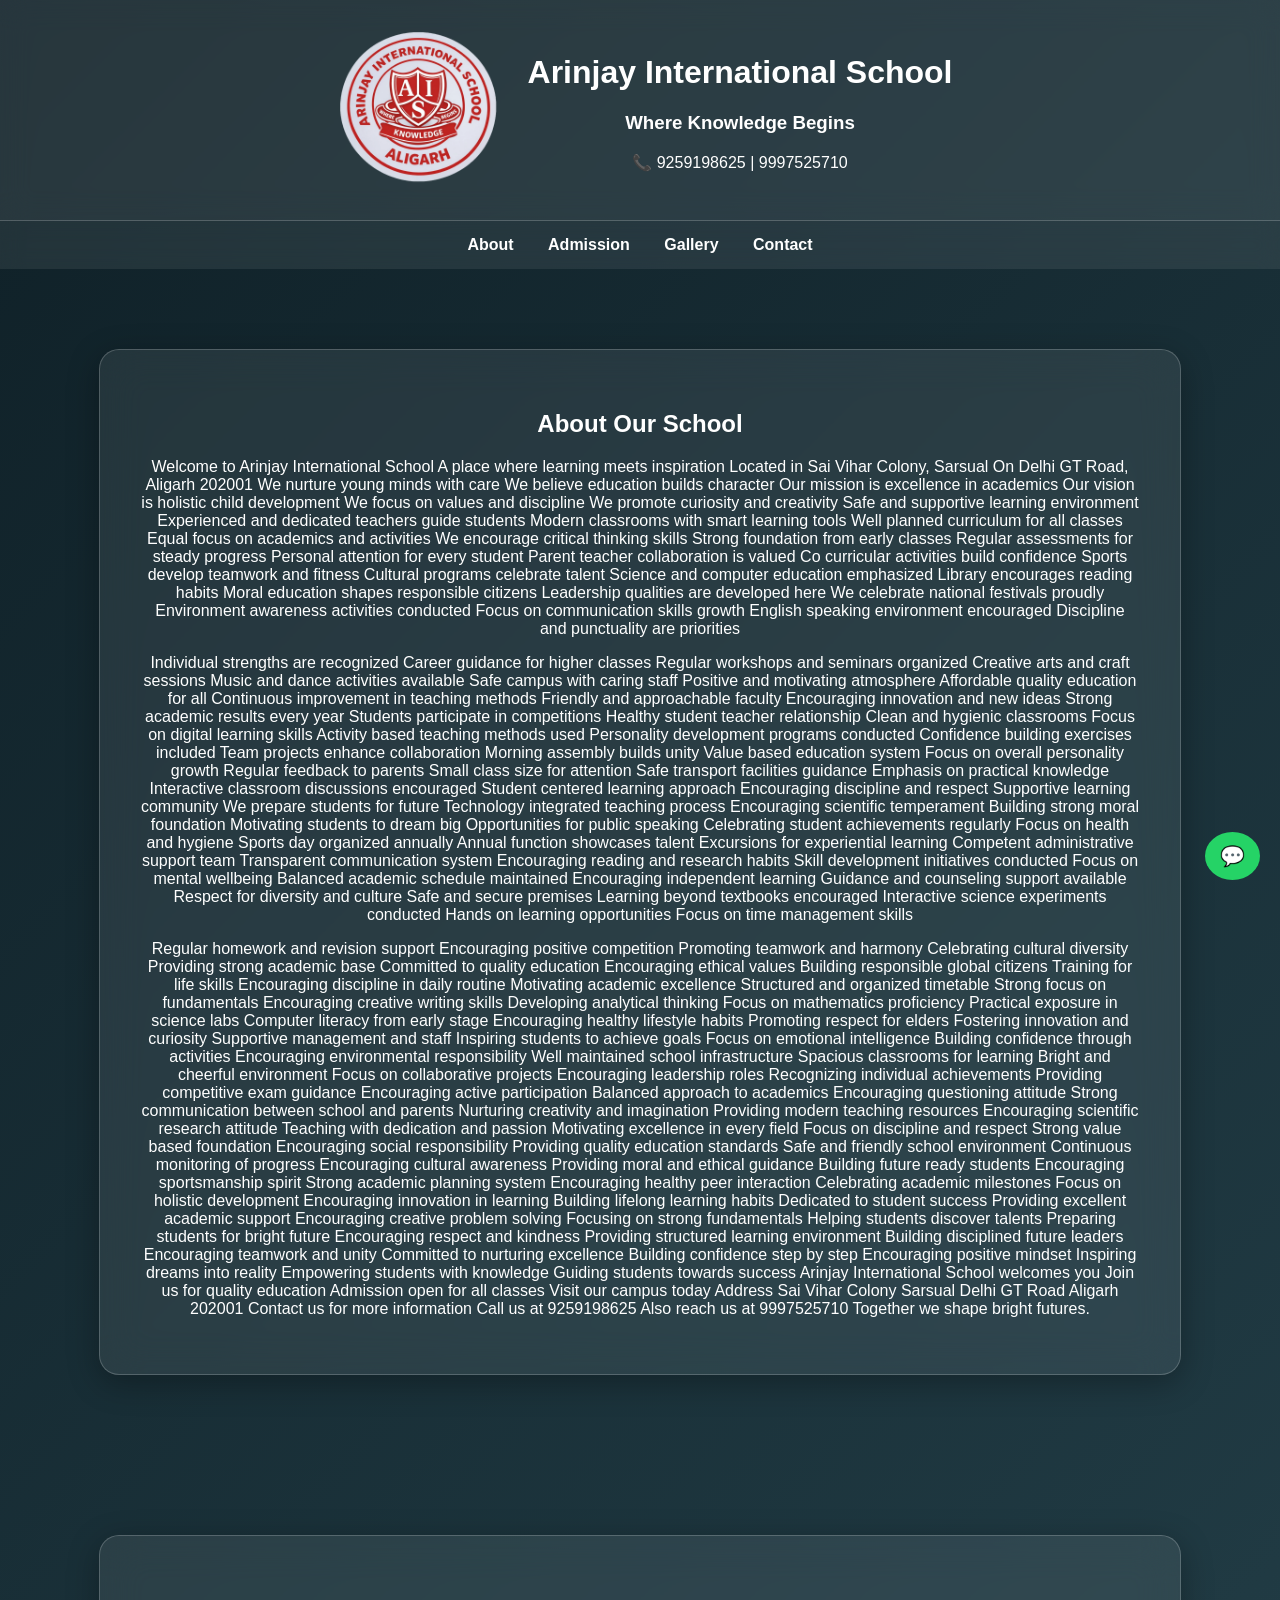
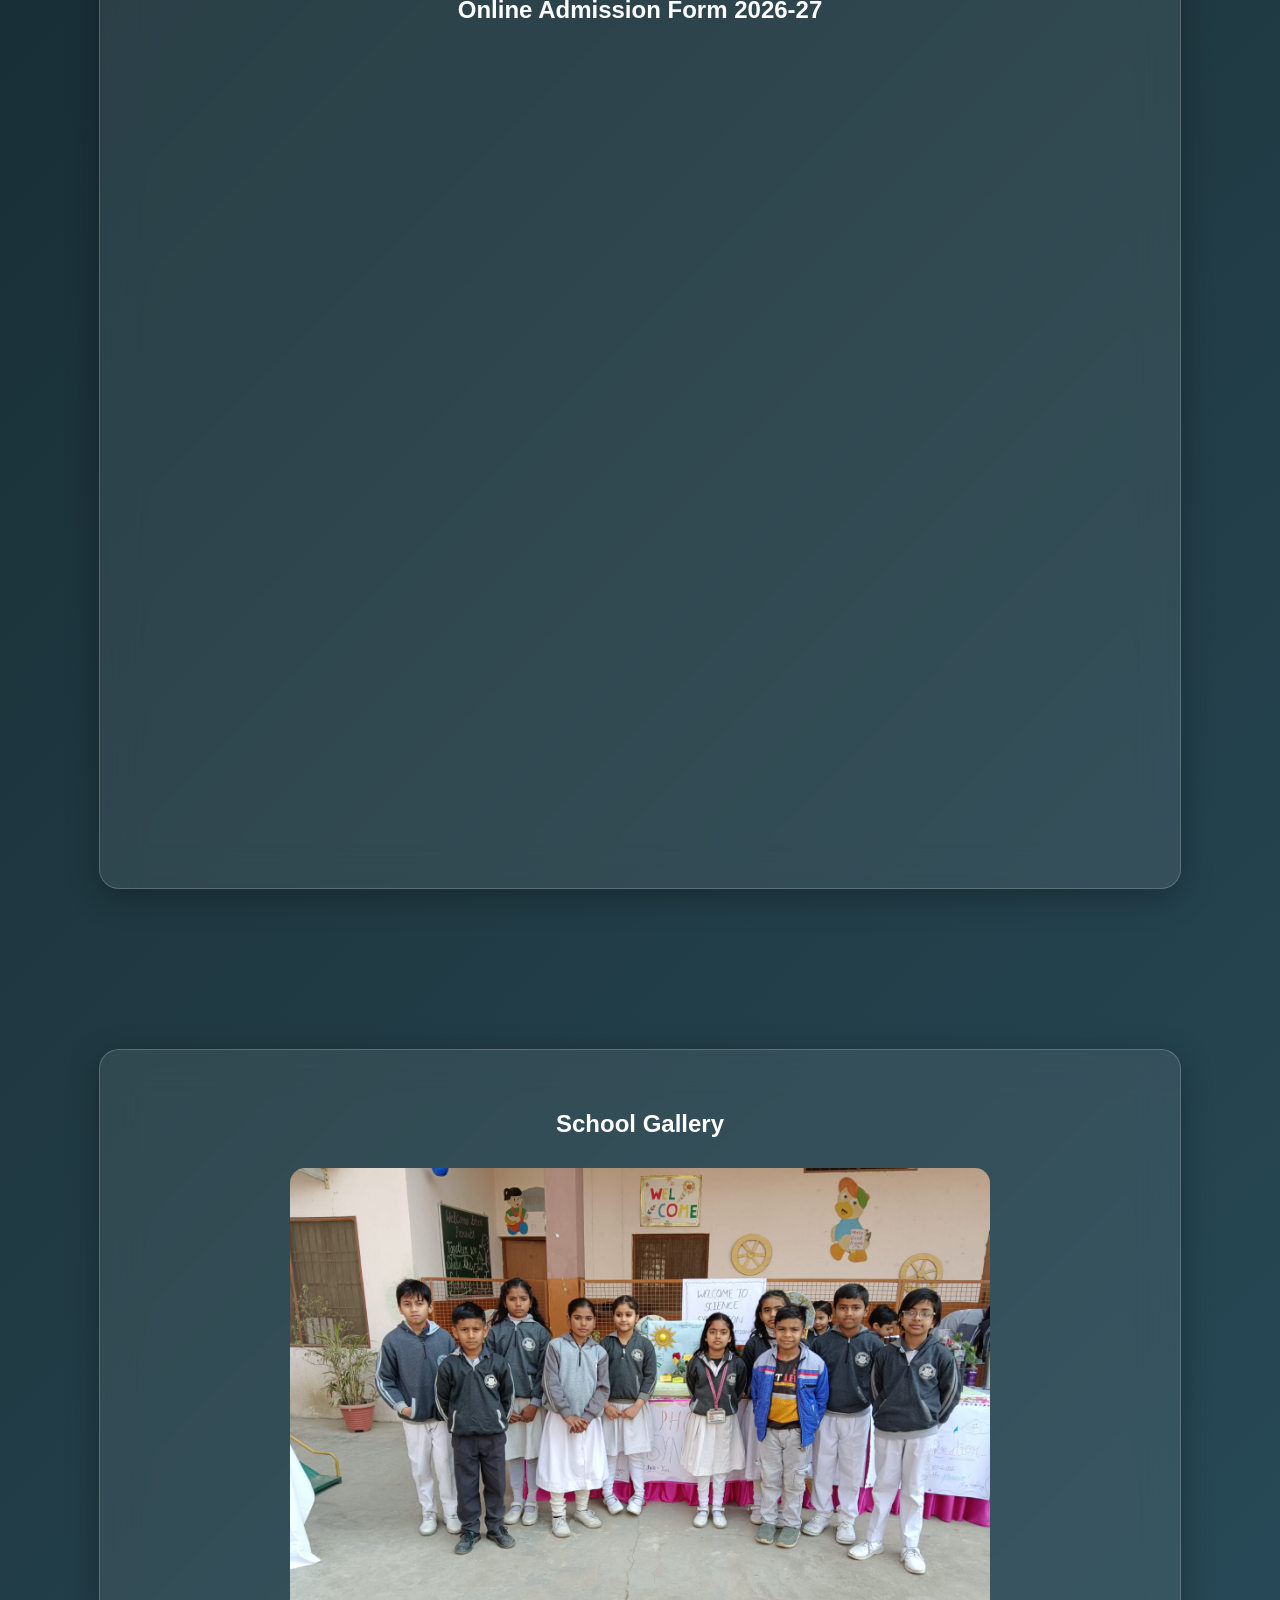
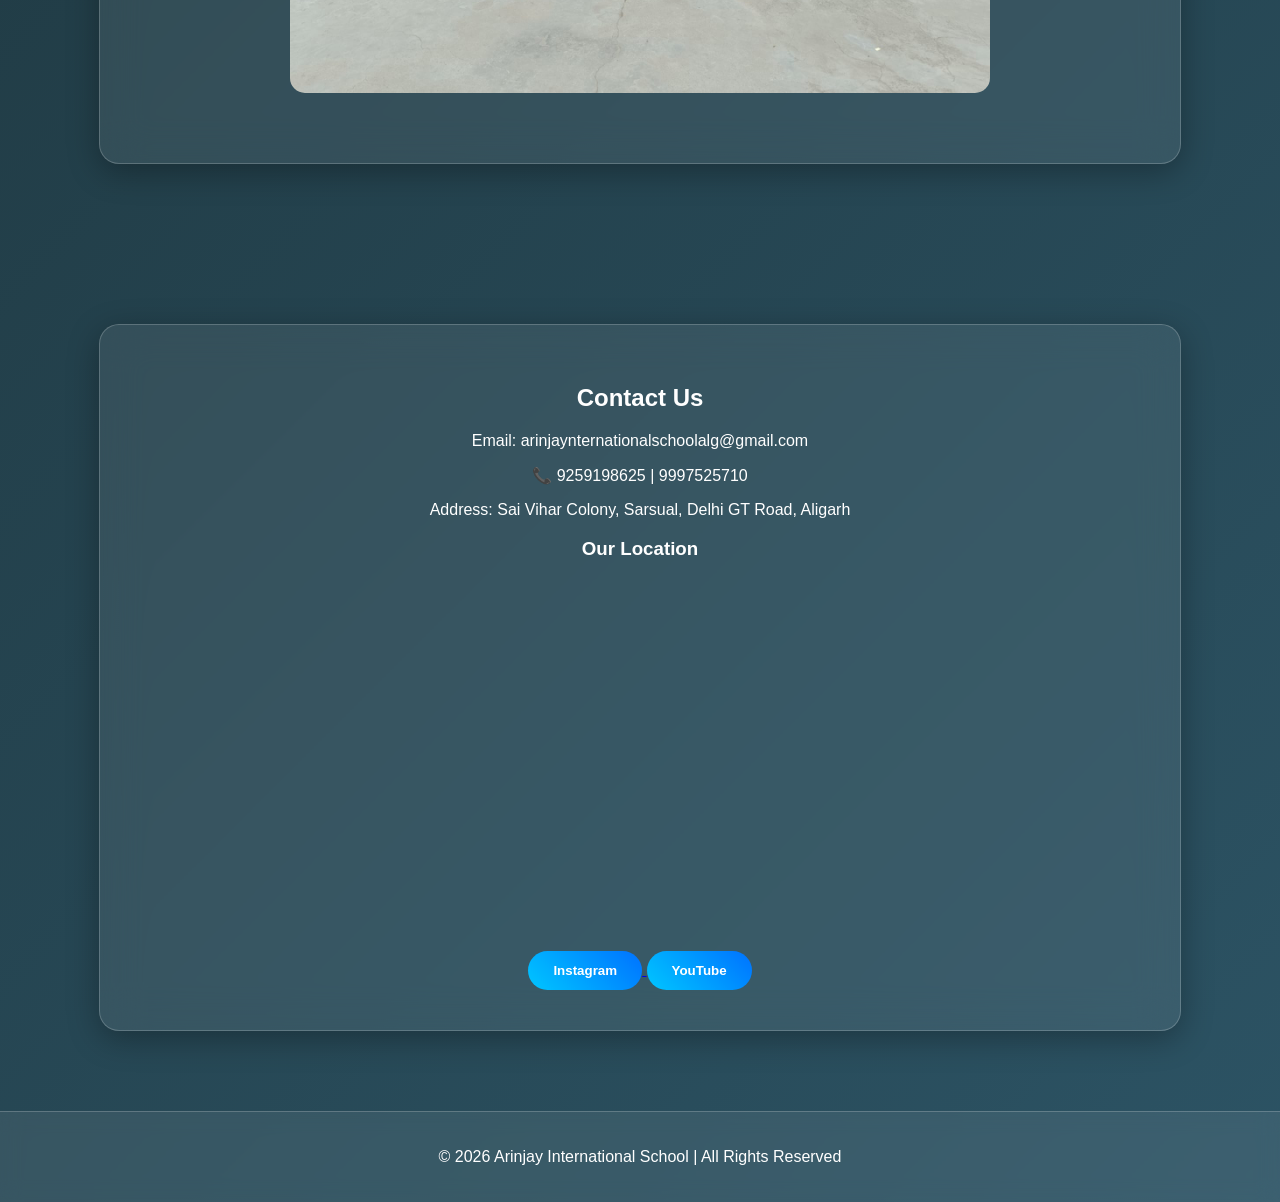
<file: index.html>
<!DOCTYPE html>
<html>
<head>
<meta charset="UTF-8">
<meta name="viewport" content="width=device-width, initial-scale=1.0">
<meta name="google-site-verification" content="Hriyzf5qIOPbXam3iaILg5XRvtEpqs8nVacFlYn5f0c" />
  <link rel="sitemap" type="application/xml" title="Sitemap" href="/arinjay-school-website-/sitemap.xml">
<title>Arinjay International School</title>

<meta name="title" content="Arinjay International School Aligarh">

<meta name="description" content="Arinjay International School located in Sai Vihar Colony, Sarsol, Aligarh providing quality education and overall development for students.">

<meta name="keywords" content="Arinjay International School, School in Aligarh, Best School in Aligarh, Sai Vihar Colony School">

  <meta property="og:title" content="Arinjay International School Aligarh">
<meta property="og:description" content="Quality education in Sai Vihar Colony, Sarsol, Aligarh.">
  
<link rel="icon" type="image/png" sizes="32x32" href="/favicon.ico.png">
<link rel="icon" type="image/png" sizes="16x16" href="/favicon.ico.png">
  
<style>
html{
scroll-behavior:smooth;
}

body{
margin:0;
font-family: 'Segoe UI', sans-serif;
background: linear-gradient(135deg, #0f2027, #203a43, #2c5364);
color:white;
}

/* HEADER */
header{
background: rgba(255,255,255,0.1);
backdrop-filter: blur(15px);
padding:20px;
display:flex;
align-items:center;
justify-content:center;
gap:20px;
flex-wrap:wrap;
border-bottom:1px solid rgba(255,255,255,0.2);
text-align:center;
}

header img{
width:180px;
height:auto;
}

/* NAV */
nav{
background: rgba(255,255,255,0.08);
backdrop-filter: blur(10px);
padding:15px;
text-align:center;
}

nav a{
text-decoration:none;
margin:15px;
font-weight:600;
color:white;
transition:0.3s;
}

nav a:hover{
color:#00e0ff;
}

/* SECTION */
section{
padding:80px 20px;
display:flex;
justify-content:center;
}

/* GLASS CONTAINER */
.container{
background: rgba(255,255,255,0.08);
backdrop-filter: blur(20px);
max-width:1000px;
width:100%;
padding:40px;
border-radius:20px;
box-shadow: 0 8px 32px rgba(0,0,0,0.3);
border:1px solid rgba(255,255,255,0.2);
text-align:center;
}

/* FORM */
input, select, textarea{
width:90%;
padding:10px;
margin:10px;
border-radius:5px;
border:1px solid #ccc;
}

/* BUTTON */
button{
padding:12px 25px;
background: linear-gradient(45deg, #00c6ff, #0072ff);
color:white;
border:none;
border-radius:30px;
cursor:pointer;
font-weight:bold;
transition:0.3s;
}

button:hover{
transform:scale(1.05);
box-shadow:0 5px 20px rgba(0,0,0,0.4);
}

/* SLIDER */
.slider{
position:relative;
max-width:700px;
margin:30px auto;
}

.slide{
width:100%;
border-radius:15px;
display:none;
}

/* FOOTER */
footer{
background: rgba(255,255,255,0.08);
backdrop-filter: blur(10px);
padding:20px;
text-align:center;
border-top:1px solid rgba(255,255,255,0.2);
}

/* WHATSAPP */
.whatsapp{
position:fixed;
bottom:20px;
right:20px;
background:#25D366;
color:white;
padding:12px 15px;
border-radius:50%;
text-decoration:none;
font-size:20px;
}
</style>
</head>

<body>

<header>
<img src="logo.png.png" width="600" height="100" alt="School Logo">
<div>
<h1>Arinjay International School</h1>
<p><h3>Where Knowledge Begins</h3></p>
<p>📞 9259198625 | 9997525710</p>
</div>
</header>

<nav>
<a href="#about">About</a>
<a href="#admission">Admission</a>
<a href="#gallery">Gallery</a>
<a href="#contact">Contact</a>
</nav>

<section id="about">
<div class="container">
<h2>About Our School</h2>
<p>Welcome to Arinjay International School
A place where learning meets inspiration
Located in Sai Vihar Colony, Sarsual
On Delhi GT Road, Aligarh 202001
We nurture young minds with care
We believe education builds character
Our mission is excellence in academics
Our vision is holistic child development
We focus on values and discipline
We promote curiosity and creativity
Safe and supportive learning environment
Experienced and dedicated teachers guide students
Modern classrooms with smart learning tools
Well planned curriculum for all classes
Equal focus on academics and activities
We encourage critical thinking skills
Strong foundation from early classes
Regular assessments for steady progress
Personal attention for every student
Parent teacher collaboration is valued
Co curricular activities build confidence
Sports develop teamwork and fitness
Cultural programs celebrate talent
Science and computer education emphasized
Library encourages reading habits
Moral education shapes responsible citizens
Leadership qualities are developed here
We celebrate national festivals proudly
Environment awareness activities conducted
Focus on communication skills growth
English speaking environment encouraged
Discipline and punctuality are priorities</p>

  
</p>Individual strengths are recognized
Career guidance for higher classes
Regular workshops and seminars organized
Creative arts and craft sessions
Music and dance activities available
Safe campus with caring staff
Positive and motivating atmosphere
Affordable quality education for all
Continuous improvement in teaching methods
Friendly and approachable faculty
Encouraging innovation and new ideas
Strong academic results every year
Students participate in competitions
Healthy student teacher relationship
Clean and hygienic classrooms
Focus on digital learning skills
Activity based teaching methods used
Personality development programs conducted
Confidence building exercises included
Team projects enhance collaboration
Morning assembly builds unity
Value based education system
Focus on overall personality growth
Regular feedback to parents
Small class size for attention
Safe transport facilities guidance
Emphasis on practical knowledge
Interactive classroom discussions encouraged
Student centered learning approach
Encouraging discipline and respect
Supportive learning community
We prepare students for future
Technology integrated teaching process
Encouraging scientific temperament
Building strong moral foundation
Motivating students to dream big
Opportunities for public speaking
Celebrating student achievements regularly
Focus on health and hygiene
Sports day organized annually
Annual function showcases talent
Excursions for experiential learning
Competent administrative support team
Transparent communication system
Encouraging reading and research habits
Skill development initiatives conducted
Focus on mental wellbeing
Balanced academic schedule maintained
Encouraging independent learning
Guidance and counseling support available
Respect for diversity and culture
Safe and secure premises
Learning beyond textbooks encouraged
Interactive science experiments conducted
Hands on learning opportunities
Focus on time management skills</p>

  
</p>Regular homework and revision support
Encouraging positive competition
Promoting teamwork and harmony
Celebrating cultural diversity
Providing strong academic base
Committed to quality education
Encouraging ethical values
Building responsible global citizens
Training for life skills
Encouraging discipline in daily routine
Motivating academic excellence
Structured and organized timetable
Strong focus on fundamentals
Encouraging creative writing skills
Developing analytical thinking
Focus on mathematics proficiency
Practical exposure in science labs
Computer literacy from early stage
Encouraging healthy lifestyle habits
Promoting respect for elders
Fostering innovation and curiosity
Supportive management and staff
Inspiring students to achieve goals
Focus on emotional intelligence
Building confidence through activities
Encouraging environmental responsibility
Well maintained school infrastructure
Spacious classrooms for learning
Bright and cheerful environment
Focus on collaborative projects
Encouraging leadership roles
Recognizing individual achievements
Providing competitive exam guidance
Encouraging active participation
Balanced approach to academics
Encouraging questioning attitude
Strong communication between school and parents
Nurturing creativity and imagination
Providing modern teaching resources
Encouraging scientific research attitude
Teaching with dedication and passion
Motivating excellence in every field
Focus on discipline and respect
Strong value based foundation
Encouraging social responsibility
Providing quality education standards
Safe and friendly school environment
Continuous monitoring of progress
Encouraging cultural awareness
Providing moral and ethical guidance
Building future ready students
Encouraging sportsmanship spirit
Strong academic planning system
Encouraging healthy peer interaction
Celebrating academic milestones
Focus on holistic development
Encouraging innovation in learning
Building lifelong learning habits
Dedicated to student success
Providing excellent academic support
Encouraging creative problem solving
Focusing on strong fundamentals
Helping students discover talents
Preparing students for bright future
Encouraging respect and kindness
Providing structured learning environment
Building disciplined future leaders
Encouraging teamwork and unity
Committed to nurturing excellence
Building confidence step by step
Encouraging positive mindset
Inspiring dreams into reality
Empowering students with knowledge
Guiding students towards success
Arinjay International School welcomes you
Join us for quality education
Admission open for all classes
Visit our campus today
Address Sai Vihar Colony Sarsual
Delhi GT Road Aligarh 202001
Contact us for more information
Call us at 9259198625
Also reach us at 9997525710
Together we shape bright futures.</p>
</div>
</section>

<section id="admission">
<div class="container">
<h2>Online Admission Form 2026-27</h2>

<iframe 
src="https://docs.google.com/forms/d/e/1FAIpQLSe7udQNQMT2sfRwu8rQ3IBHkbbncVBDSOY0P4MB1fj9nz0boQ/viewform?embedded=true"
width="100%" 
height="800" 
frameborder="0">
Loading…
</iframe>

</div>
</section>

<section id="gallery">
<div class="container">
<h2>School Gallery</h2>

<div class="slider">
<img src="school1.jpeg" class="slide">
<img src="school2.jpeg" class="slide">
<img src="school3.jpeg" class="slide">
<img src="school4.jpeg" class="slide">
<img src="school5.jpeg" class="slide">
<img src="school6.jpeg" class="slide">

</div>

</div>
</section>

<section id="contact">
<div class="container">
<h2>Contact Us</h2>

<p>Email: arinjaynternationalschoolalg@gmail.com</p>
<p>📞 9259198625 | 9997525710</p>
<p>Address: Sai Vihar Colony, Sarsual, Delhi GT Road, Aligarh</p>

<h3>Our Location</h3>

<iframe 
src="https://www.google.com/maps/embed?pb=!1m18!1m12!1m3!1d3525.613326587974!2d78.0400351754804!3d27.913837016353853!2m3!1f0!2f0!3f0!3m2!1i1024!2i768!4f13.1!3m3!1m2!1s0x3974a5ead8004827%3A0x672b606e21ff2ca6!2sArinjay%20International%20School!5e0!3m2!1sen!2sin!4v1772351236779!5m2!1sen!2sin"
width="100%" 
height="350" 
style="border:0; border-radius:15px;" 
allowfullscreen="" 
loading="lazy">
</iframe>

<br><br>

<a href="https://www.instagram.com/arinjayinternational2024/" target="_blank">
<button>Instagram</button>
</a>

<a href="https://www.youtube.com/@ArinjayInternationalScho-mx9nq" target="_blank">
<button>YouTube</button>
</a>

</div>
</section>

<footer>

<p>© 2026 Arinjay International School | All Rights Reserved</p>
</footer>

<a class="whatsapp" href="https://wa.me/919259198625" target="_blank">💬</a>

<script>
let slideIndex = 0;
showSlides();

function showSlides(){
let slides = document.getElementsByClassName("slide");
for(let i=0;i<slides.length;i++){
slides[i].style.display="none";
}
slideIndex++;
if(slideIndex > slides.length){
slideIndex = 1;
}
slides[slideIndex-1].style.display="block";
setTimeout(showSlides,3000);
}
</script>

</body>

</html>
</file>
